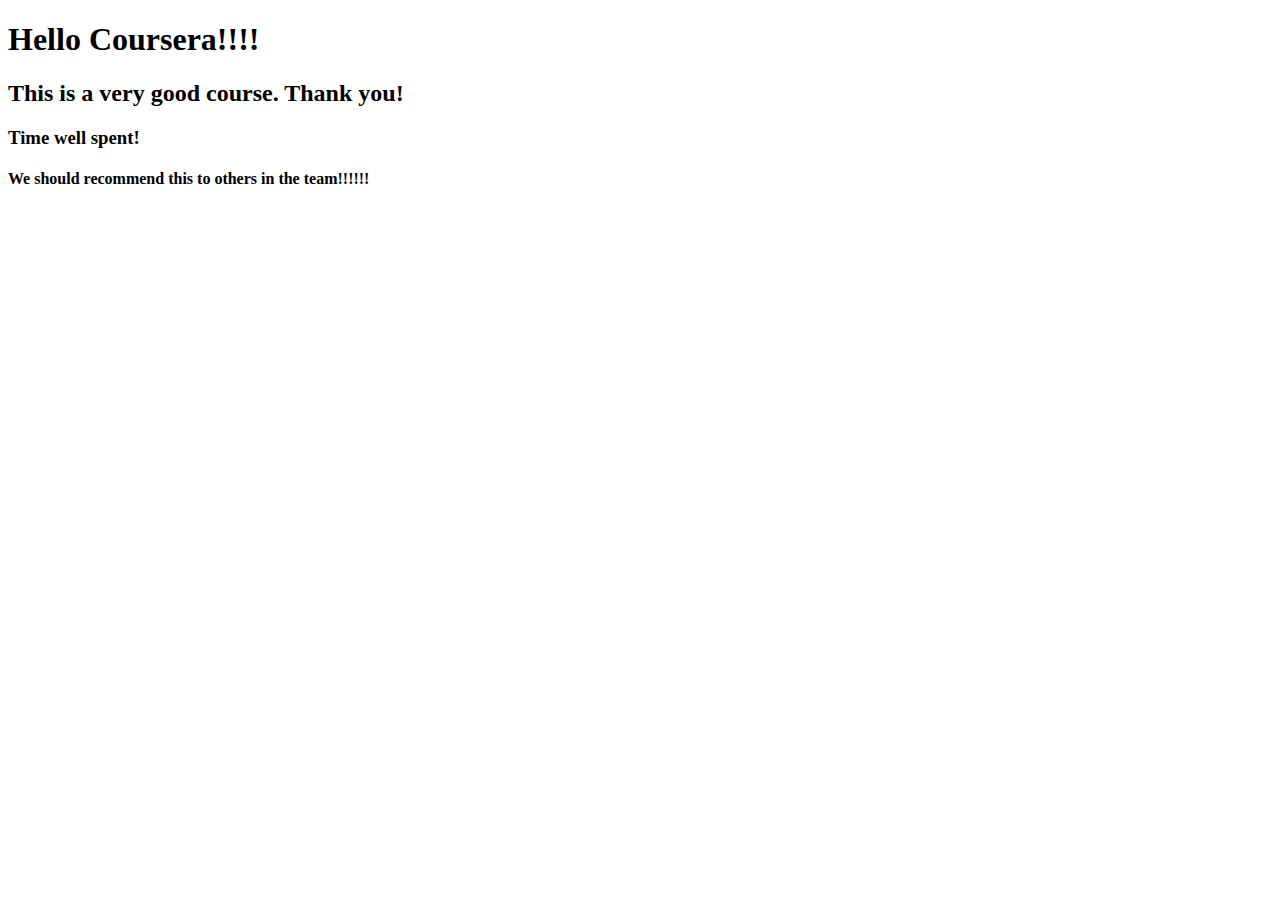
<file: site/index.html>
<!DOCTYPE html>
<html>
<head>
	<title>Hello Coursera!</title>
</head>
<body>
<h1>Hello Coursera!!!!</h1>
<h2>This is a  very good course. Thank you!</h2>
<h3>Time well spent! </h3>
<h4> We should recommend this to others in the team!!!!!!</h4>
</body>
</html>
</file>
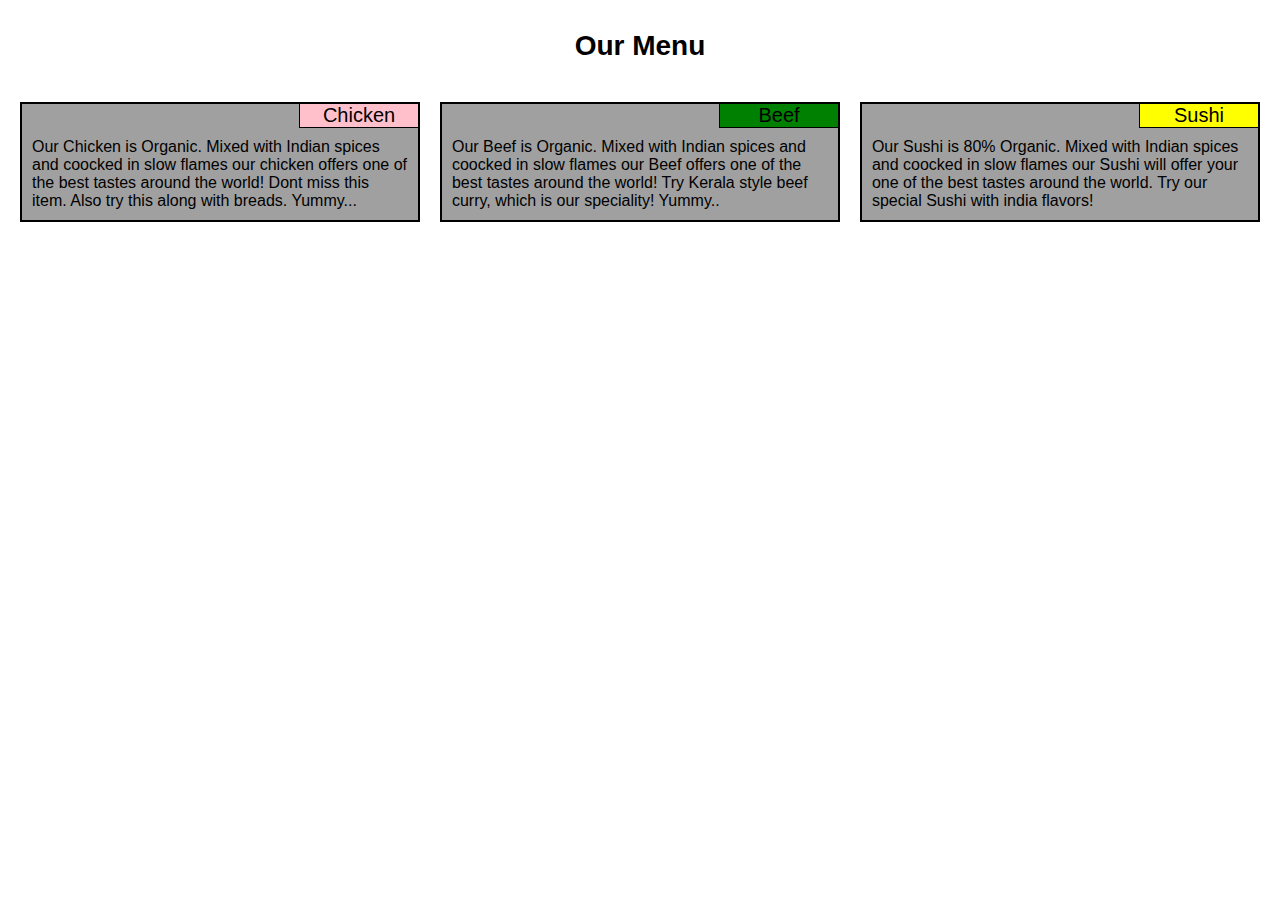
<file: site/assignment2-solution/index.html>
<!DOCTYPE html>
<html>
<head>
	<meta charset="utf-8">
	<title> Assignment2 Solution</title>
	<link rel="stylesheet" type="text/css" href="css/style.css">
	<meta name="viewport" content="width=device-width, initial-scale=1">
</head>
<body>
<h1 id="top-heading"> Our Menu</h1>

<div class="row">
	<div class="itemcontainer col-lg-4  col-md-6 col-sm-12" id="itemcontainer1">
		<div class="item">
	   		<p id="itemname1" class="itemname">Chicken</p>
	   		<p class="itemdesc"> 
	     		Our Chicken is Organic. Mixed with Indian spices and coocked in slow flames our chicken offers one of the best tastes around the world! 
	     		Dont miss this item. Also try this along with breads. Yummy...
	   		</p>		
		</div>
	</div>
	<div class="itemcontainer col-lg-4  col-md-6 col-sm-12" id="itemcontainer2">
		<div class="item">
	   		<p id="itemname2" class="itemname">Beef</p>
	   		<p class="itemdesc"> 
	     		Our Beef is Organic. Mixed with Indian spices and coocked in slow flames our Beef offers one of the best tastes around the world! Try Kerala style beef curry, which is our speciality! Yummy..
	   		</p>		
		</div>
	</div>
	<div class="itemcontainer col-lg-4  col-md-12 col-sm-12" id="itemcontainer3">
		<div class="item">
	   		<p id="itemname3" class="itemname">Sushi</p>
	   		<p class="itemdesc"> 
	     		Our Sushi is 80% Organic. Mixed with Indian spices and coocked in slow flames our Sushi will offer your one of the best tastes around the world. Try our special Sushi with india flavors!
	   		</p>		
		</div>
	</div>
	<!-- footer is added so that containing div doe snot collapse with all above ietms being floats -->
	<div class="footer">
	</div>
</div>

</body>
</html>
</file>
<file: site/assignment2-solution/css/style.css>
* {
	box-sizing: border-box;
	margin : 0;
	padding: 0;
}

#top-heading {
	text-align: center;
	margin-bottom: 30px;
	margin-top: 30px;	
	color: #000000;
	font-size: 175%;
	/*font-family: Helvetica;*/
}

.itemcontainer {
	width: 33.33%;
	float: left;
	margin-top: 10px;
	/*border : solid 2px green;*/ /*debug*/
}

.item {
	border: 2px solid;
	background-color: #A0A0A0;
	margin-left : 10px;
	margin-right: 10px;
	position: relative;
}

.itemname {
	text-align: center;
	/*font-weight: bold;*/
	font-size : 125%;
	border-left: 1px solid black;
	border-bottom: 1px solid black;
	width: 30%;
	/*font-family: Georgia,sans-serif;*/
	float: right;	
}

#itemname1 {
	background-color: pink;
}

#itemname2 {
	background-color: green;
}

#itemname3 {
	background-color: yellow;
}

.itemdesc {
	background-color: #A0A0A0;
	font-size: 100%;
	clear : both;
	margin-top: 10px;
	padding : 10px;
	font-family: Helvetica;
}

body {
	/*font-family: Helvetica;*/
	font-family: Georgia,sans-serif;
}

/*non floating footer is just to avoid collapsing of the container dive, 
  having all other elements as floating*/

.footer {
	clear : both;
}

.row {
	/*border : solid 5px red;*/ /*debug*/	
	
	padding-left: 10px;
	padding-right: 10px;
	/*margin-left: 10px;
	margin-right: 10px;*/
	width: 100%;

	/* below property lets the row div not to collapse when it contains all floating elements*/
	/*overflow: hidden;*/
}

/*

In the desktop view (992px and above), each of the 3 sections should take up equal amount of space on the screen. 
As you make the browser window wider or narrower, each section should become wider or narrower. 
(Hint: use percentages to define width and use the 'float' property. See Lecture 24). 

In the tablet view (between 768px and 991px, inclusively), the first 2 sections should be in 
the first row and be of equal size. The 3rd section should be in the second row and take up the entire row by itself. 
For a visual reference of this view, see the tablet mockup illustration below.

In the mobile view (equal to or less than 767px), each section should take up the entire row. 
For a visual reference of this view, see the mobile mockup illustration below.

*/

/*

@media(min-width: 768px) and (max-width: 991px) {
	#itemcontainer1,#itemcontainer2 {
		width: 50%;		
	}
	#itemcontainer3 {
		margin-top: 10px;
		width : 100%;
	}
}

@media(max-width : 767px) {
	.itemcontainer {
		width: 100%;
		margin-bottom: 10px;
	}
}
*/

/* Desktop view */

@media (min-width: 992px) {
  .col-lg-1, .col-lg-2, .col-lg-3, .col-lg-4, .col-lg-5, .col-lg-6, .col-lg-7, .col-lg-8, .col-lg-9, .col-lg-10, .col-lg-11, .col-lg-12 {
    float: left;
  }

  .col-lg-1 {
    width: 8.33%;
  }
  .col-lg-2 {
    width: 16.66%;
  }
  .col-lg-3 {
    width: 25%;
  }
  .col-lg-4 {
    width: 33.33%;
  }
  .col-lg-5 {
    width: 41.66%;
  }
  .col-lg-6 {
    width: 50%;
  }
  .col-lg-7 {
    width: 58.33%;
  }
  .col-lg-8 {
    width: 66.66%;
  }
  .col-lg-9 {
    width: 74.99%;
  }
  .col-lg-10 {
    width: 83.33%;
  }
  .col-lg-11 {
    width: 91.66%;
  }
  .col-lg-12 {
    width: 100%;
  }

}

/* Tablet view */

@media (min-width: 768px) and (max-width: 991px) {
  .col-md-1, .col-md-2, .col-md-3, .col-md-4, .col-md-5, .col-md-6, .col-md-7, .col-md-8, .col-md-9, .col-md-10, .col-md-11, .col-md-12 {
    float: left;
  }

  .col-md-1 {
    width: 8.33%;
  }
  .col-md-2 {
    width: 16.66%;
  }
  .col-md-3 {
    width: 25%;
  }
  .col-md-4 {
    width: 33.33%;
  }
  .col-md-5 {
    width: 41.66%;
  }
  .col-md-6 {
    width: 50%;
  }
  .col-md-7 {
    width: 58.33%;
  }
  .col-md-8 {
    width: 66.66%;
  }
  .col-md-9 {
    width: 74.99%;
  }
  .col-md-10 {
    width: 83.33%;
  }
  .col-md-11 {
    width: 91.66%;
  }
  .col-md-12 {
    width: 100%;
  }
}

/* Mobile view */

@media (max-width: 768px) {
  .col-sm-1, .col-sm-2, .col-sm-3, .col-sm-4, .col-sm-5, .col-sm-6, .col-sm-7, .col-sm-8, .col-sm-9, .col-sm-10, .col-sm-11, .col-sm-12 {
 	float: left;
  }

  .col-sm-1 {
    width: 8.33%;
  }
  .col-sm-2 {
    width: 16.66%;
  }
  .col-sm-3 {
    width: 25%;
  }
  .col-sm-4 {
    width: 33.33%;
  }
  .col-sm-5 {
    width: 41.66%;
  }
  .col-sm-6 {
    width: 50%;
  }
  .col-sm-7 {
    width: 58.33%;
  }
  .col-sm-8 {
    width: 66.66%;
  }
  .col-sm-9 {
    width: 74.99%;
  }
  .col-sm-10 {
    width: 83.33%;
  }
  .col-sm-11 {
    width: 91.66%;
  }
  .col-sm-12 {
    width: 100%;
  }
}
</file>
